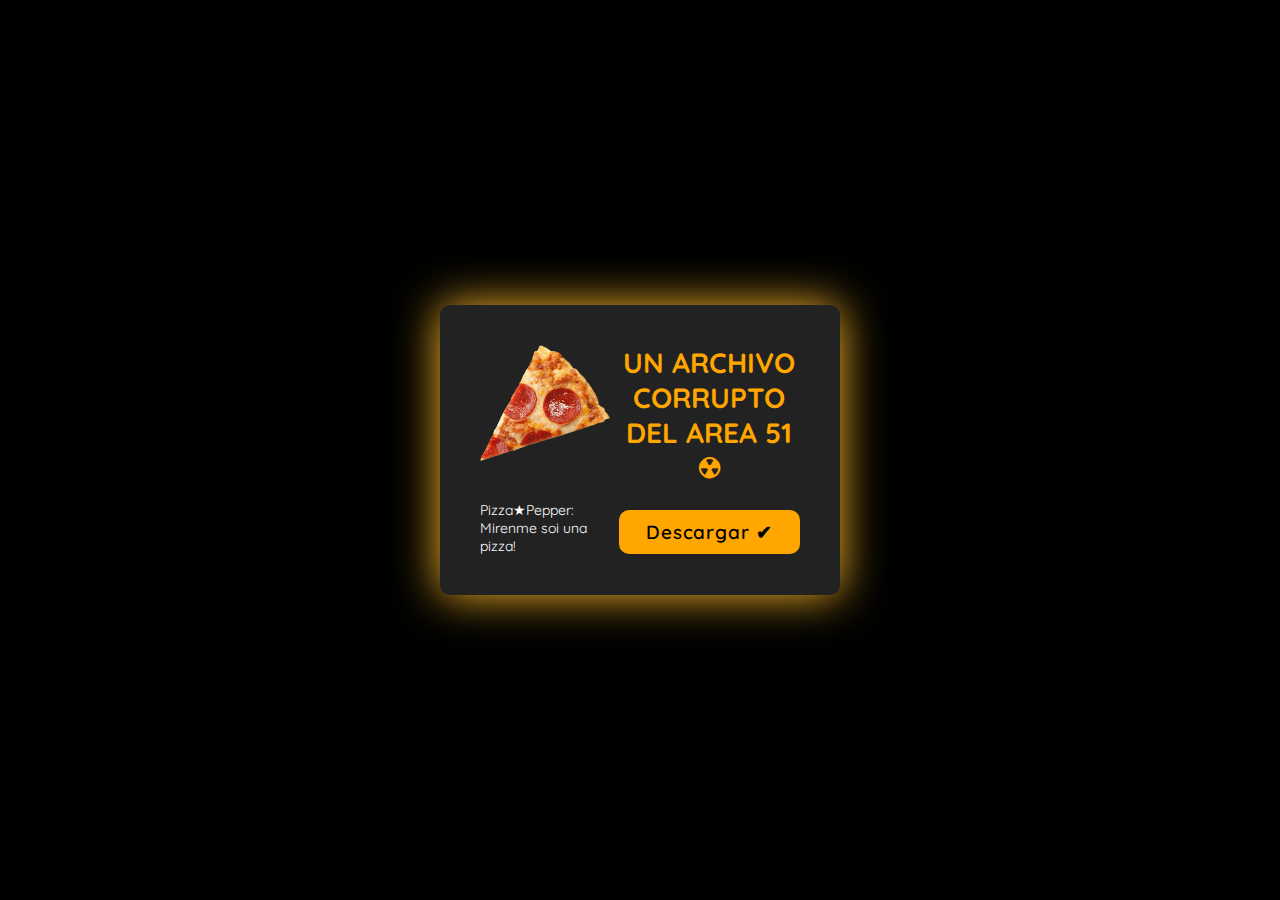
<file: index.html>
<!doctype html>

<html lang="en"> 

 <head> 
  <meta charset="UTF-8"> 
  <title>Yuko★Pepper</title> 
  <link rel="icon" href="pepper.ico">
  <link rel="stylesheet" href="boton.css"> 

 </head> 

 <body> <!-- partial:index.partial.html --> 

  <section> <span></span> <span></span> <span></span> <span></span> <span></span> <span></span> <span></span> <span></span> <span></span> <span></span> <span></span> <span></span> <span></span> <span></span> <span></span> <span></span> <span></span> <span></span> <span></span> <span></span> <span></span> <span></span> <span></span> <span></span> <span></span> <span></span> <span></span> <span></span> <span></span> <span></span> <span></span> <span></span> <span></span> <span></span> <span></span> <span></span> <span></span> <span></span> <span></span> <span></span> <span></span> <span></span> <span></span> <span></span> <span></span> <span></span> <span></span> <span></span> <span></span> <span></span> <span></span> <span></span> <span></span> <span></span> <span></span> <span></span> <span></span> <span></span> <span></span> <span></span> <span></span> <span></span> <span></span> <span></span> <span></span> <span></span> <span></span> <span></span> <span></span> <span></span> <span></span> <span></span> <span></span> <span></span> <span></span> <span></span> <span></span> <span></span> <span></span> <span></span> <span></span> <span></span> <span></span> <span></span> <span></span> <span></span> <span></span> <span></span> <span></span> <span></span> <span></span> <span></span> <span></span> <span></span> <span></span> <span></span> <span></span> <span></span> <span></span> <span></span> <span></span> <span></span> <span></span> <span></span> <span></span> <span></span> <span></span> <span></span> <span></span> <span></span> <span></span> <span></span> <span></span> <span></span> <span></span> <span></span> <span></span> <span></span> <span></span> <span></span> <span></span> <span></span> <span></span> <span></span> <span></span> <span></span> <span></span> <span></span> <span></span> <span></span> <span></span> <span></span> <span></span> <span></span> <span></span> <span></span> <span></span> <span></span> <span></span> <span></span> <span></span> <span></span> <span></span> <span></span> <span></span> <span></span> <span></span> <span></span> <span></span> <span></span> <span></span> <span></span> <span></span> <span></span> <span></span> <span></span> <span></span> <span></span> <span></span> <span></span> <span></span> <span></span> <span></span> <span></span> <span></span> <span></span> <span></span> <span></span> <span></span> <span></span> <span></span> <span></span> <span></span> <span></span> <span></span> <span></span> <span></span> <span></span> <span></span> <span></span> <span></span> <span></span> <span></span> <span></span> <span></span> <span></span> <span></span> <span></span> <span></span> <span></span> <span></span> <span></span> <span></span> <span></span> <span></span> <span></span> <span></span> <span></span> <span></span> <span></span> <span></span> <span></span> <span></span> <span></span> <span></span> <span></span> <span></span> <span></span> <span></span> <span></span> <span></span> <span></span> <span></span> <span></span> <span></span> <span></span> <span></span> <span></span> <span></span> <span></span> <span></span> <span></span> <span></span> <span></span> <span></span> <span></span> <span></span> <span></span> <span></span> <span></span> <span></span> <span></span> <span></span> <span></span> <span></span> <span></span> <span></span> <span></span> <span></span> <span></span> <span></span> <span></span> <span></span> <span></span> <span></span> <span></span> <span></span> <span></span> <span></span> <span></span> <span></span> <span></span> <span></span> <span></span> <span></span> <span></span> <span></span> <span></span> <span></span> <span></span> 

   <div class="signin"> 
    <br>
<p><img src="b95c74d1-85f1-4135-ae00-269b115efb45-removebg-preview.png" style="width: 130px;">
    <br><br><br>
    Pizza★Pepper: Mirenme soi una pizza! 
    </p>
    <div class="content"> 
        <center>
     <h2>Un archivo corrupto del area 51 ☢</h2>
     <div class="form"> 
        <p></p>
        <a href="https://apk.e-droid.net/apk/app3144724-t90xhw.apk?v=6" download="https://apk.e-droid.net/apk/app3144724-t90xhw.apk?v=6" class="download-link">Descargar ✔</a>
        </center>
      </div> 

     </div>

    </div> 

   </div> 

  </section> <!-- partial --> 

 </body>

</html>
</file>
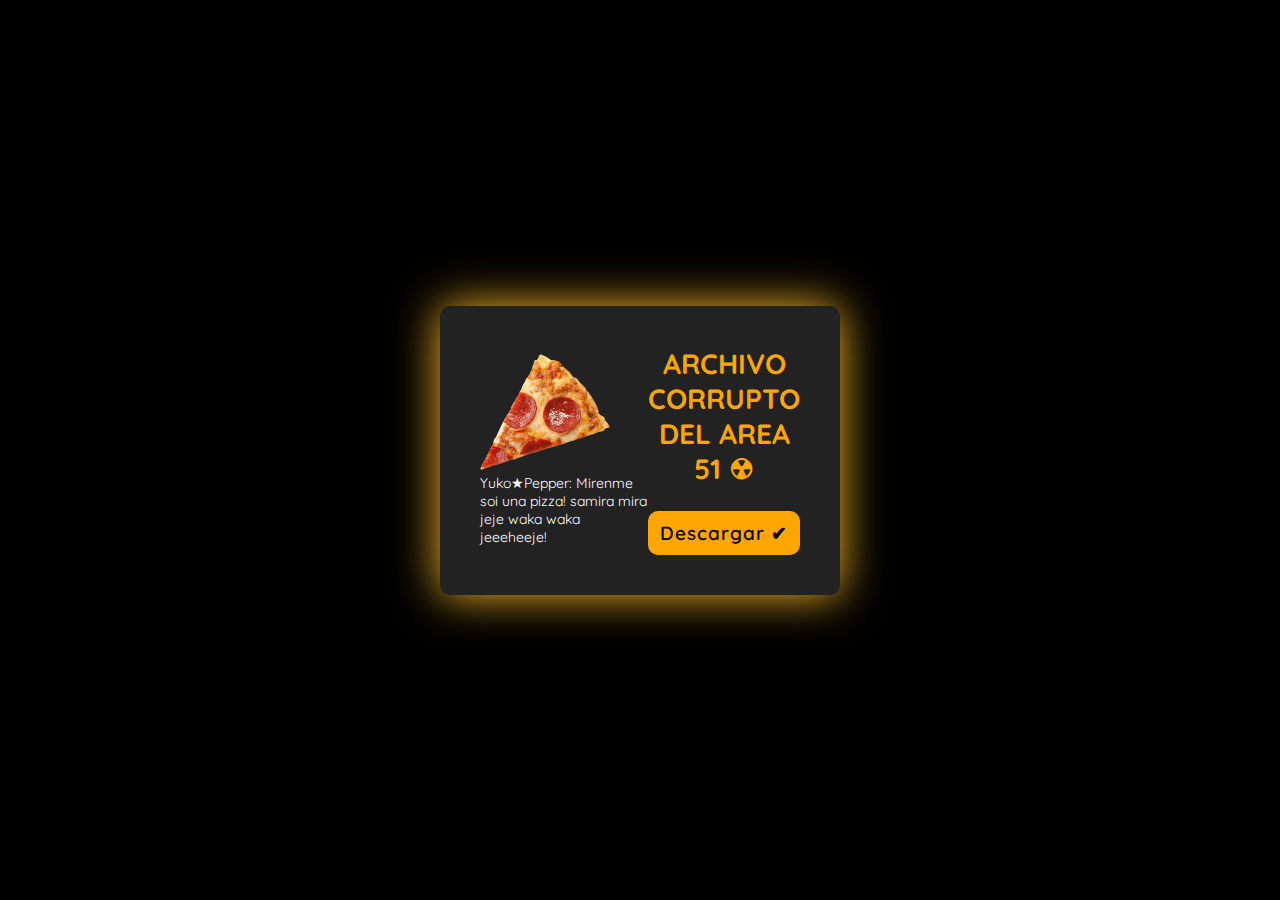
<file: boton.index.html>
<!doctype html>

<html lang="en"> 

 <head> 
  <meta charset="UTF-8"> 
  <title>Yuko★Pepper</title> 
  <link rel="icon" href="pepper.ico">
  <link rel="stylesheet" href="boton.css"> 

 </head> 

 <body> <!-- partial:index.partial.html --> 

  <section> <span></span> <span></span> <span></span> <span></span> <span></span> <span></span> <span></span> <span></span> <span></span> <span></span> <span></span> <span></span> <span></span> <span></span> <span></span> <span></span> <span></span> <span></span> <span></span> <span></span> <span></span> <span></span> <span></span> <span></span> <span></span> <span></span> <span></span> <span></span> <span></span> <span></span> <span></span> <span></span> <span></span> <span></span> <span></span> <span></span> <span></span> <span></span> <span></span> <span></span> <span></span> <span></span> <span></span> <span></span> <span></span> <span></span> <span></span> <span></span> <span></span> <span></span> <span></span> <span></span> <span></span> <span></span> <span></span> <span></span> <span></span> <span></span> <span></span> <span></span> <span></span> <span></span> <span></span> <span></span> <span></span> <span></span> <span></span> <span></span> <span></span> <span></span> <span></span> <span></span> <span></span> <span></span> <span></span> <span></span> <span></span> <span></span> <span></span> <span></span> <span></span> <span></span> <span></span> <span></span> <span></span> <span></span> <span></span> <span></span> <span></span> <span></span> <span></span> <span></span> <span></span> <span></span> <span></span> <span></span> <span></span> <span></span> <span></span> <span></span> <span></span> <span></span> <span></span> <span></span> <span></span> <span></span> <span></span> <span></span> <span></span> <span></span> <span></span> <span></span> <span></span> <span></span> <span></span> <span></span> <span></span> <span></span> <span></span> <span></span> <span></span> <span></span> <span></span> <span></span> <span></span> <span></span> <span></span> <span></span> <span></span> <span></span> <span></span> <span></span> <span></span> <span></span> <span></span> <span></span> <span></span> <span></span> <span></span> <span></span> <span></span> <span></span> <span></span> <span></span> <span></span> <span></span> <span></span> <span></span> <span></span> <span></span> <span></span> <span></span> <span></span> <span></span> <span></span> <span></span> <span></span> <span></span> <span></span> <span></span> <span></span> <span></span> <span></span> <span></span> <span></span> <span></span> <span></span> <span></span> <span></span> <span></span> <span></span> <span></span> <span></span> <span></span> <span></span> <span></span> <span></span> <span></span> <span></span> <span></span> <span></span> <span></span> <span></span> <span></span> <span></span> <span></span> <span></span> <span></span> <span></span> <span></span> <span></span> <span></span> <span></span> <span></span> <span></span> <span></span> <span></span> <span></span> <span></span> <span></span> <span></span> <span></span> <span></span> <span></span> <span></span> <span></span> <span></span> <span></span> <span></span> <span></span> <span></span> <span></span> <span></span> <span></span> <span></span> <span></span> <span></span> <span></span> <span></span> <span></span> <span></span> <span></span> <span></span> <span></span> <span></span> <span></span> <span></span> <span></span> <span></span> <span></span> <span></span> <span></span> <span></span> <span></span> <span></span> <span></span> <span></span> <span></span> <span></span> <span></span> <span></span> <span></span> <span></span> <span></span> <span></span> <span></span> <span></span> <span></span> <span></span> <span></span> <span></span> <span></span> <span></span> <span></span> <span></span> <span></span> <span></span> <span></span> <span></span> <span></span> 

   <div class="signin"> 
    <br>
<p><img src="b95c74d1-85f1-4135-ae00-269b115efb45-removebg-preview.png" style="width: 130px;">
    
    Yuko★Pepper: Mirenme soi una pizza! 
samira mira jeje waka waka jeeeheeje!</p>
    <div class="content"> 
        <center>
     <h2>Archivo corrupto del area 51 ☢</h2>
     <div class="form"> 
        <p></p>
        <a href="https://apk.e-droid.net/apk/app3144724-t90xhw.apk?v=6" download="https://apk.e-droid.net/apk/app3144724-t90xhw.apk?v=6" class="download-link">Descargar ✔</a>
        </center>
      </div> 

     </div>

    </div> 

   </div> 

  </section> <!-- partial --> 

 </body>

</html>
</file>
<file: boton.css>
@import url('https://fonts.googleapis.com/css2?family=Quicksand:wght@300;400;500;600;700&display=swap');
*
{
  margin: 0;
  padding: 0;
  box-sizing: border-box;
  font-family: 'Quicksand', sans-serif;
}
body 
{
  display: flex;
  justify-content: center;
  align-items: center;
  min-height: 100vh;
  background: #000;
}
section 
{
  position: absolute;
  width: 100vw;
  height: 100vh;
  display: flex;
  justify-content: center;
  align-items: center;
  gap: 2px;
  flex-wrap: wrap;
  overflow: hidden;
}
@keyframes animate 
{
  0%
  {
    transform: translateY(-100%);
  }
  100%
  {
    transform: translateY(100%);
  }
}



section .signin
{
  position: absolute;
  width: 400px;
  background: #222;  
  z-index: 1000;
  display: flex;
  justify-content: center;
  align-items: center;
  padding: 40px;
  border-radius: 10px;
  box-shadow: 0 0 45px rgb(255, 187, 40);
}
section .signin .content 
{
  position: relative;
  width: 100%;
  display: flex;
  justify-content: center;
  align-items: center;
  flex-direction: column;
  gap: 40px;
}
section .signin .content h2 
{
  font-size: 2em;
  color: rgb(255, 166, 0);
  text-transform: uppercase;
}
section .signin .content .form 
{
  width: 100%;
  display: flex;
  flex-direction: column;
  gap: 25px;
}
.download-link
{
  position: relative;
  width: 100%;
}
.download-link 
{
  position: relative;
  width: 100%;
  background: #333;
  border: none;
  outline: none;
  padding: 25px 10px 7.5px;
  border-radius: 10px;
  color: #fff;
  font-weight: 500;
  font-size: 1em;
  text-decoration: none;
}
.download-link i 
{
  position: absolute;
  left: 0;
  padding: 15px 10px;
  font-style: normal;
  color: #aaa;
  transition: 0.5s;
  pointer-events: none;
  text-decoration: none;
}
.signin .content .form .download-link 
.signin .content .form .download-link
{
  transform: translateY(-7.5px);
  font-size: 0.8em;
  color: #fff;
  text-decoration: none;
}
.signin .content .form .links 
{
  position: relative;
  width: 100%;
  display: flex;
  justify-content: space-between;
}
.signin .content .form .links a 
{
  color: #fff;
  text-decoration: none;
}
.signin .content .form .links a:nth-child(2)
{
  color: rgb(255, 166, 0);
  font-weight: 600;
}
.download-link
{
  padding: 10px;
  background:rgb(255, 166, 0);
  color: #000;
  font-weight: 600;
  font-size: 1.35em;
  letter-spacing: 0.05em;
  cursor: pointer;
}
input[type="submit"]:active
{
  opacity: 0.6;
}
@media (max-width: 900px)
{
  section span 
  {
    width: calc(10vw - 2px);
    height: calc(10vw - 2px);
  }
}
@media (max-width: 600px)
{
  section span 
  {
    width: calc(20vw - 2px);
    height: calc(20vw - 2px);
  }
}

p{
  color: white;
}


























.download-link{
  cursor:pointer;
  user-select:none;
  text-align: center;
  text-decoration: none;
  cursor: pointer;
  transition-duration: 0.4s;
  -webkit-transition-duration: 0.4s; /* Safari */
}

.download-link:hover {
  transition-duration: 0.3s;
  background-color: #ffffff;
}


.download-link:active {
  top: 1px;
}



/* ---------- Looking nice on CodePen ---------- */

@import url('https://fonts.googleapis.com/css2?family=Jost&display=swap');

html, body{
  height:100%;
  margin: 0;
}

body{
  display: flex;
  flex-direction: column;
  align-items: center;
  justify-content: center;
  font-family: "Jost", sans-serif;
  font-size:14px;
}

h1 {
  font-size: calc(1.5em + 3vw);
  margin: -2em 0 2em;
  text-align:center;
  line-height:1.3em;
}
</file>
